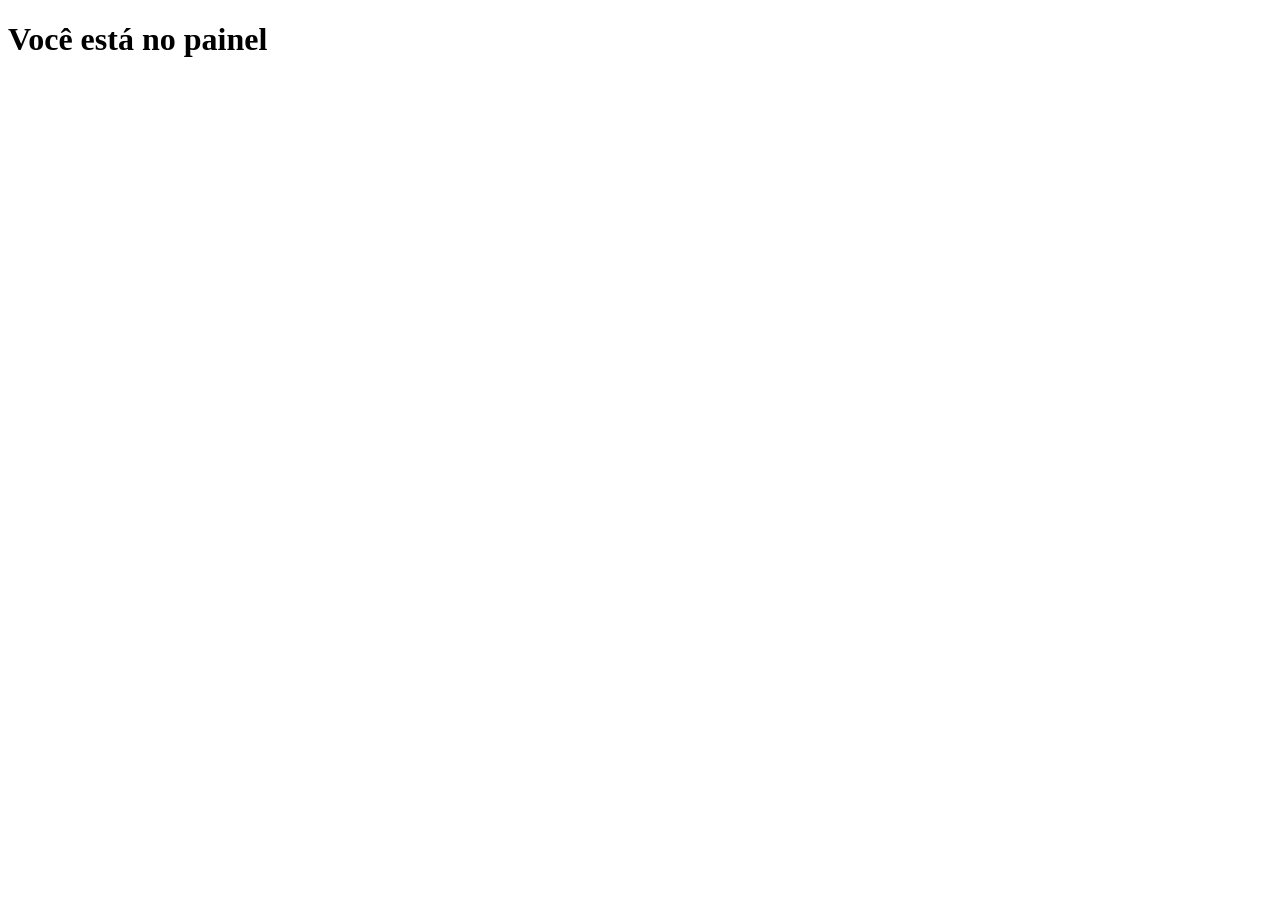
<file: dashboard.html>
<!DOCTYPE html>
<html lang="pt-br">
<head>
    <meta charset="UTF-8">
    <meta name="viewport" content="width=device-width, initial-scale=1.0">
    <title>Deu certo!</title>
</head>
<body>

    <h1>Você está no painel</h1>
    
</body>
</html>
</file>
